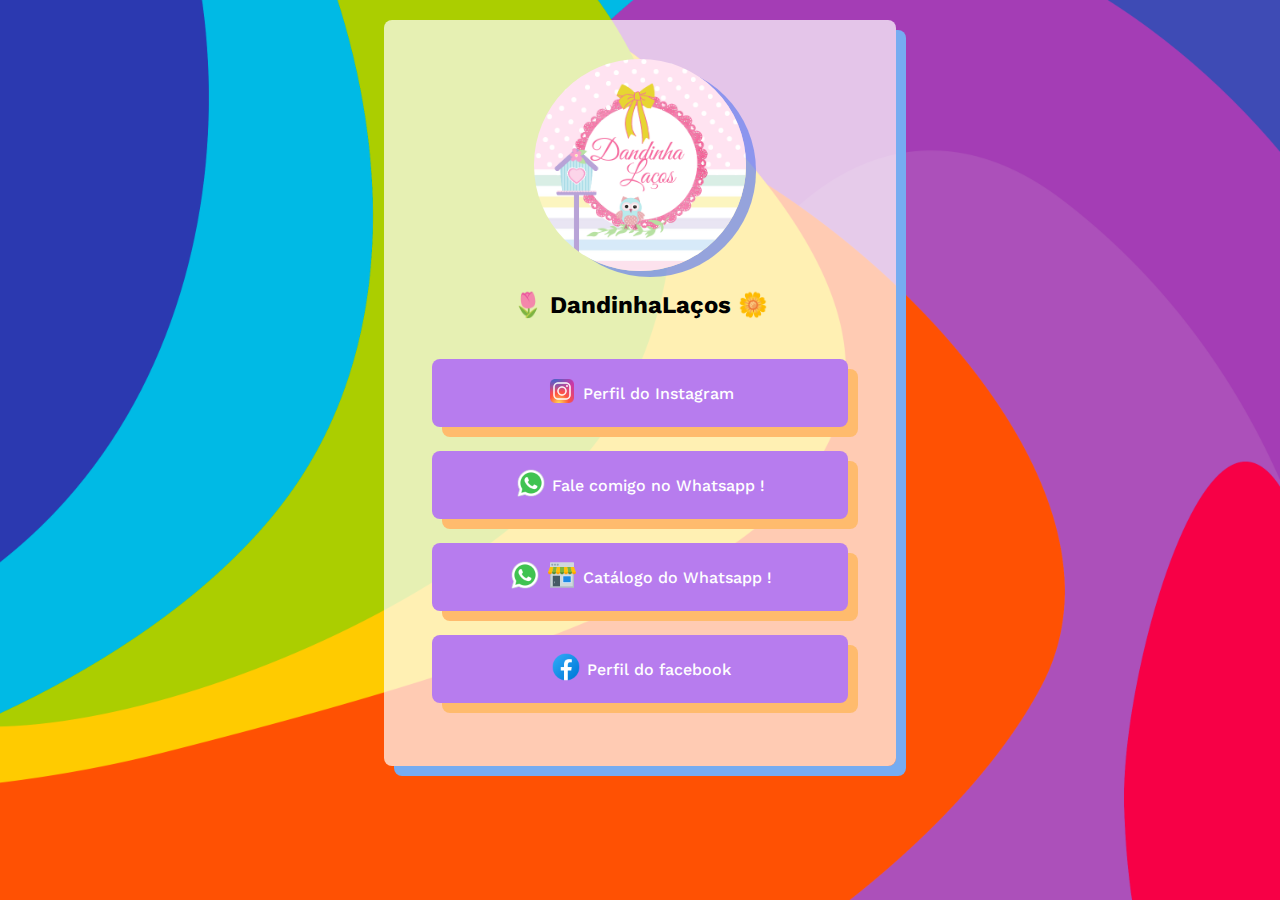
<file: index.html>
<!DOCTYPE html>
<html lang="pt-Br">

<head>
  <meta charset="UTF-8" />
  <meta http-equiv="X-UA-Compatible" content="IE=edge" />
  <meta name="viewport" content="width=device-width, initial-scale=1.0" />
  <link rel="shortcut icon" href="assets/favicon.png" type="image/x-icon" />
  <title>Links DandinhaLaços</title>
  <link rel="stylesheet" href="style.css" />
</head>

<body>
  <main>
    <div class="profile">
      <img src="assets/profile-img.png" alt="profile-image" />
      <h1>🌷 DandinhaLaços 🌼</h1>
    </div>    
    <a id="link-instagram" target="blank">
      <div class="Elo7">
        <img src="assets/insta-icon.png" alt="instagram-icon" />
        <p>Perfil do Instagram</p>
      </div>
    </a>
    <a id="link-numero-whatsapp"  target="blank">
      <div class="whatsapp">
        <img src="assets/wpp-icon.png" alt="wpp-icon" />
        <p>Fale comigo no Whatsapp !</span></p>
      </div>
    </a>
    <a id="link-catalogo-whatsapp"  target="blank">
      <div class="whatsapp">
        <img src="assets/wpp-icon.png" alt="wpp-icon" />
        <img src="assets/store-icon.png" alt="store-icon" />
        <p>Catálogo do Whatsapp !</span></p>
      </div>
    </a>
    <a id="link-facebook"  target="blank">
      <div class="Facebook">
        <img src="assets/fb-icon.png" alt="fb-icon" />
        <p>Perfil do facebook</p>
      </div>
    </a>
  </main>
</body>
</html>

<script>
  // Função para carregar os links do JSON e atualizar o HTML
  async function loadLinks() {
    try {
      // Fazendo fetch no arquivo links.json
      const response = await fetch('content/links.json');
      
      // Verifica se o arquivo foi carregado com sucesso
      if (!response.ok) {
        throw new Error(`Erro ao carregar os links: ${response.status}`);
      }

      // Converte o conteúdo do JSON para um objeto JavaScript
      const data = await response.json();

      // Atualizando os links no HTML
      document.getElementById('link-instagram').href = data.instagram || '#';
      document.getElementById('link-numero-whatsapp').href = data.numeroWhatsapp || '#';
      document.getElementById('link-catalogo-whatsapp').href = data.catalogoWhatsapp || '#';
      document.getElementById('link-facebook').href = data.facebook || '#';
    } catch (error) {
      console.error('Erro ao carregar os links:', error);
    }
  }

  // Chama a função para carregar os links assim que o script é executado
  loadLinks();
</script>


<script src="https://identity.netlify.com/v1/netlify-identity-widget.js"></script>
<script>
  if (window.netlifyIdentity) {
    window.netlifyIdentity.on("init", (user) => {
      if (!user) {
        window.netlifyIdentity.on("login", () => {
          document.location.href = "/admin/";
        });
      }
    });
  }
</script>
</file>
<file: style.css>
@import url("https://fonts.googleapis.com/css2?family=Work+Sans:wght@500&display=swap");

html {
  font-family: "Work Sans", sans-serif;
  font-weight: 500;
  text-align: center;
}
body {
  margin: 0;
  padding: 0;
  width: 100vw;
  height: 100vh;
  display: flex;
  justify-content: center;
  background-image: url(assets/Doubs.png);
  background-repeat: no-repeat;
  background-size: cover;
}

main {
  margin-top: 20px;
  height: 650px;
  background-color: rgb(255, 255, 255, 0.7);
  padding: 3rem;
  border-radius: 8px;
  box-shadow: 10px 10px rgb(118, 172, 241);
  display: flex;
  flex-direction: column;
  align-items: center;
  justify-content: center;
  transition: all 0.5s ease;
}

main:hover {
  transform: translate(10px, 10px);
  box-shadow: 0px 0px rgb(118, 172, 241);
}

main div {
  margin-bottom: 1.5rem;
  width: 30vw;
}

main .profile img {
  width: 55%;
  border-radius: 50%;
  box-shadow: 10px 6px rgba(97, 126, 240, 0.671);
  transition: all 0.5s ease;
}

main .profile img:hover {
  cursor: pointer;
  transform: translate(10px, 10px);
  box-shadow: 0px 0px rgba(97, 126, 240, 0.671);
}

main .profile h1 {
  font-size: 1.5rem;
  font-weight: bolder;
}

a {
  text-decoration: none;
}

a div {
  background-color: rgb(183, 124, 238);
  padding: 1rem;
  border-radius: 8px;
  box-shadow: 10px 10px rgb(255, 187, 109);
  text-align: center;
}

a div:hover {
  background-color: rgb(255, 187, 109);
  box-shadow: 10px 10px rgb(183, 124, 238);
}

a div:hover p {
  color: black;
}

a div img {
  width: 2rem;
}

a div p {
  display: inline;
  color: white;
  text-align: center;
  position: relative;
  top: -0.5rem;
}

a div:active {
  transform: translate(10px, 10px);
  box-shadow: 0px 0px rgb(183, 124, 238);
}

@media (min-width: 1500px) {
  main .profile img {
    width: 250px;
  }
}

@media (max-width: 900px) {
  main {
    width: 80%;
    padding: 1.2rem;
    box-shadow: none;
    height: 800px;
  }

  main:hover {
    transform: none;
    box-shadow: none;
  }

  main .profile h1 {
    font-size: 1.5rem;
    margin-top: 2rem;
  }

  main .profile img {
    width: 50%;
  }

  main .profile img:hover {
    transform: none;
    box-shadow: 10px 6px rgba(97, 126, 240, 0.671);
  }

  main div {
    width: 70vw;
  }
}

@media (max-width: 400px) {
  main {
    height: 690px;
  }

  main .profile h1 {
    font-size: 23px;
  }

  main a div p span {
    display: none;
  }
}
</file>
